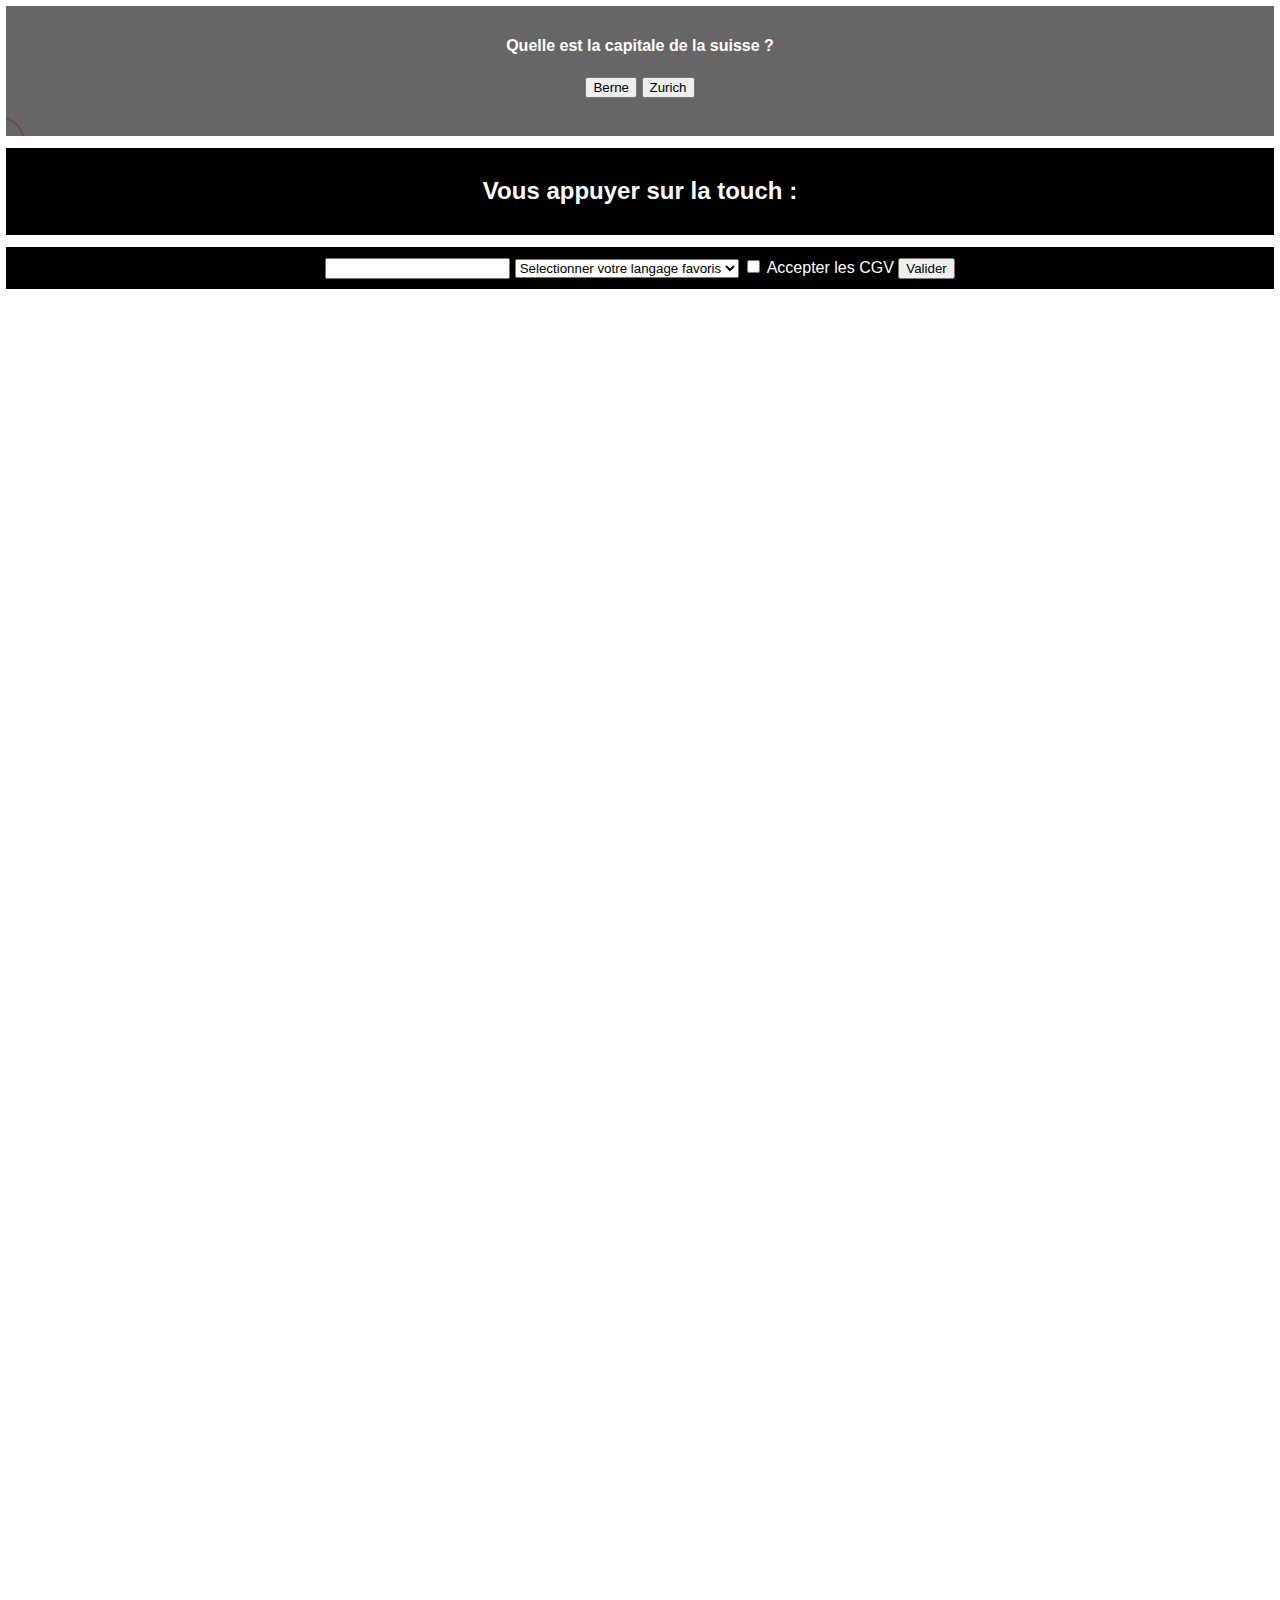
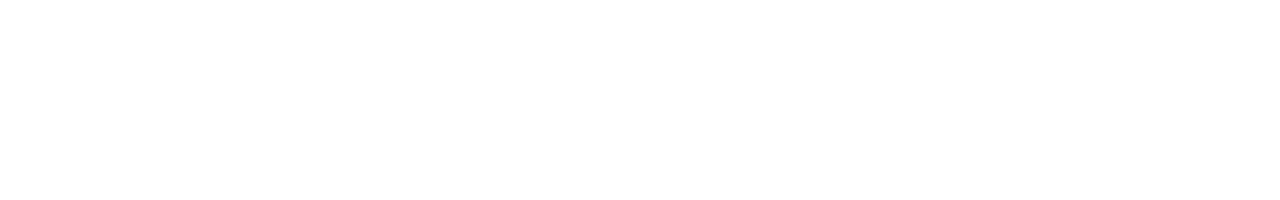
<file: cours/index.html>
<!DOCTYPE html>
<html lang="en">

<head>
   <meta charset="UTF-8">
   <meta http-equiv="X-UA-Compatible" content="IE=edge">
   <meta name="viewport" content="width=device-width, initial-scale=1.0">
   <title>Document</title>
   <link rel="stylesheet" href="style.css">
</head>

<body >
   <div class="click-event box">
      <h4>Quelle est la capitale de la suisse ?</h4>
      <button id="btn-1">Berne</button>
      <button id="btn-2">Zurich</button>
      <p>La bonne réponse est Berne</p>
   </div>

   <div class="mousemove"></div>
   <div class="keypress box">
      <h2>Vous appuyer sur la touch : <span id="key"></span></h2>
   </div>
   <nav>
      <ul>
         <li>Accueil</li>
         <li>Services</li>
         <li>Contact</li>
      </ul>
   </nav>
   <form action="" class="box">
      <input type="text" name="Enter le nom" id="">
      <select>
         <option value="">Selectionner votre langage favoris</option>
         <option value="PHP">PHP</option>
         <option value="Javascript">Javascript</option>
         <option value="Python">Python</option>
      </select>
      <input type="checkbox" id="cgv">
      <label for="cgv">Accepter les CGV</label>
      <input type="submit" value="Valider">
      <div></div>
   </form>
   <script src="index.js"></script>
</body>

</html>
</file>
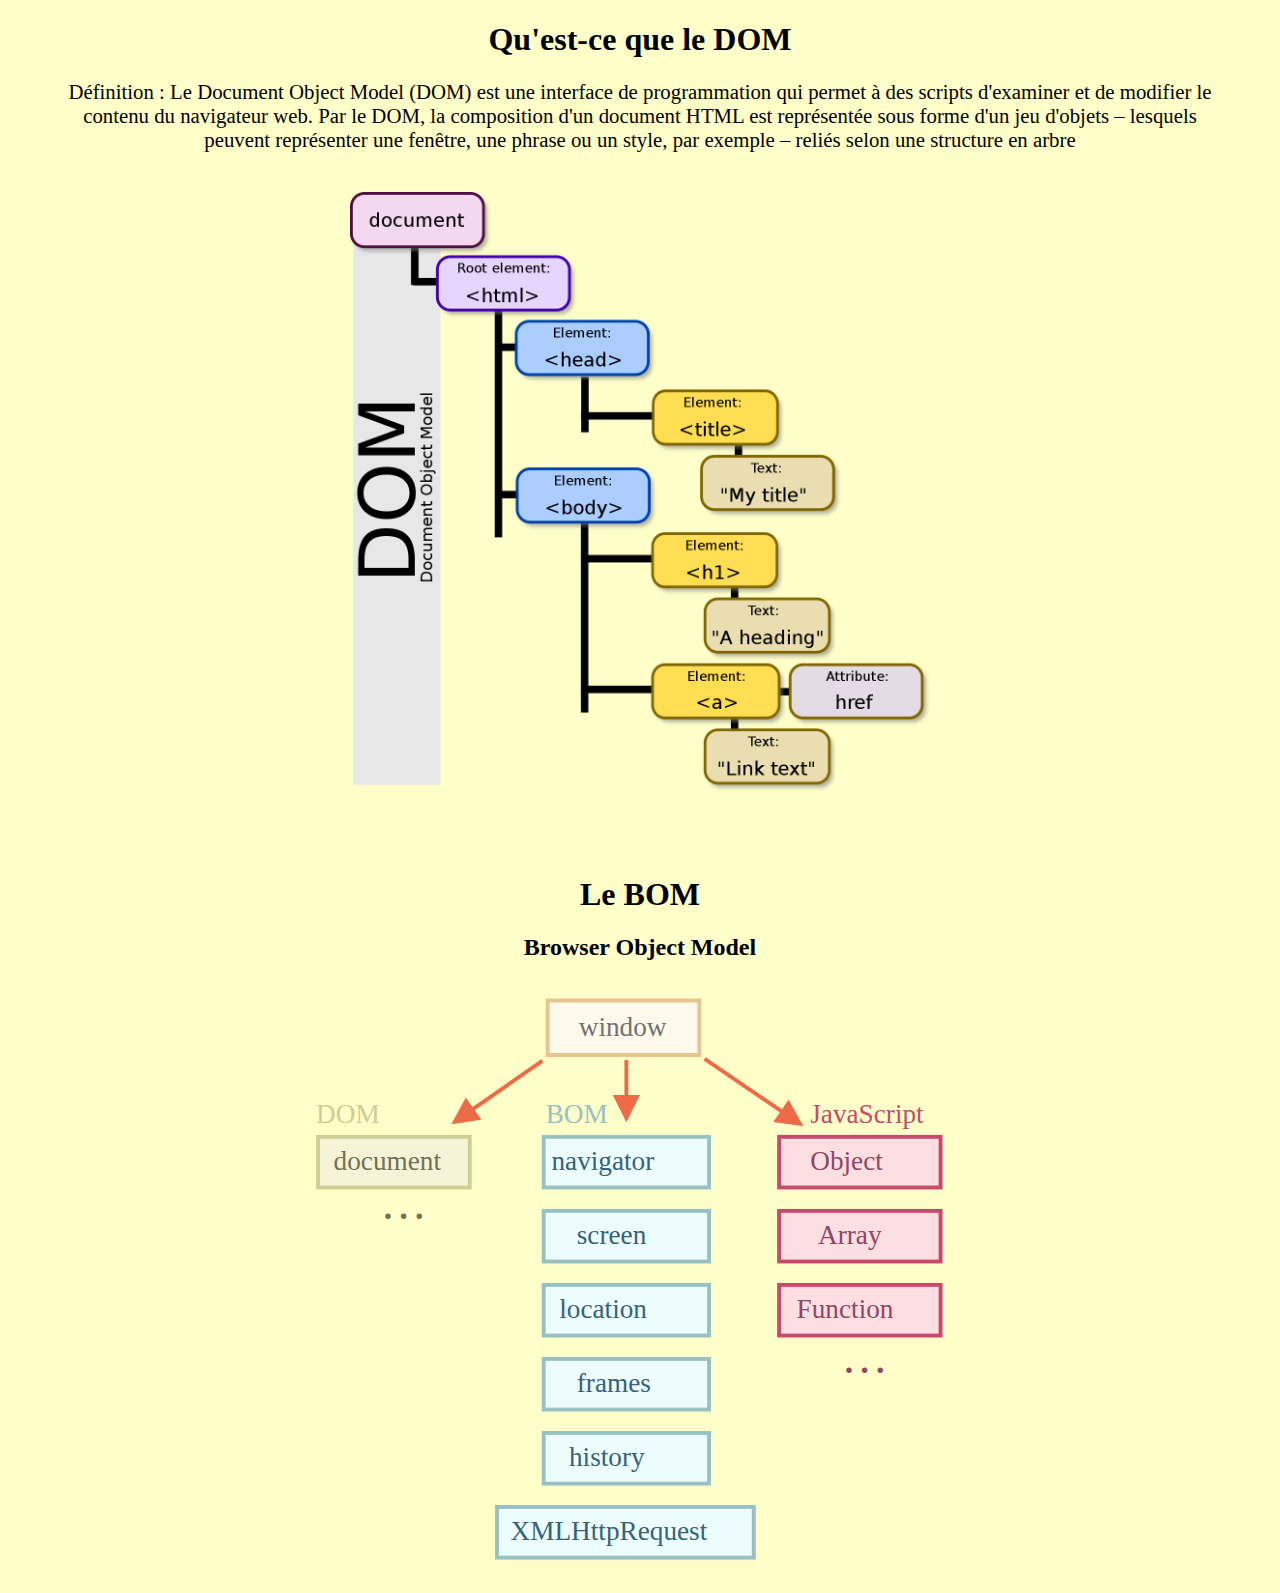
<file: supports/def.html>
<!DOCTYPE html>
<html lang="en">

<head>
  <meta charset="UTF-8">
  <meta http-equiv="X-UA-Compatible" content="IE=edge">
  <meta name="viewport" content="width=device-width, initial-scale=1.0">
  <title>Document</title>
</head>

<body style="text-align: center; font-family: 'Trebuchet MS'; background: rgb(255, 255, 202);">
  <h1>Qu'est-ce que le DOM</h1>

  <p style="margin: 10px 60px 40px; font-size: 1.3rem;">Définition : Le Document Object Model (DOM) est une interface de
    programmation qui
    permet à
    des scripts d'examiner et de modifier le contenu du navigateur web. Par le DOM, la composition d'un document HTML
    est représentée sous forme d'un jeu d'objets – lesquels peuvent représenter une fenêtre, une phrase ou un
    style, par exemple – reliés selon une structure en arbre</p>

  <img height="600" src="./dom.png" alt="">

  <h1 style="margin-top: 80px;">Le BOM</h1>
  <h2>Browser Object Model</h2>

  <img src="./BOM.svg" height="600" alt="">

</body>

</html>
</file>
<file: cours/style.css>
* {  /*tout*/
  box-sizing: border-box;
  font-family: "Segoe UI", Tahoma, Geneva, Verdana, sans-serif;
  list-style: none;
}

body {
  text-align: center;
  margin: 0;
  color: white;
  min-height: 200vh; /* la page fait  2 fois l'écran de l'utilisateur*/
}
.box {
  border: 6px solid white;
  transition: 0.25s ease;
  background: black;
  padding: 10px;
}
p {
  visibility: hidden;
  opacity: 0;
  width: 240px;
  margin: 10px auto 0;
  transform: translateX(-200px);
  transition: 0.6s;
  position: relative;
}
button {
  position: relative;
}
.question-clicked {
  background: rgb(47, 47, 47);
  border-radius: 30px;
  border: 6px dashed pink;
}
.show-response {
  visibility: visible;
  transform: translateX(0);
  opacity: 1;
}
.mousemove {
  height: 50px;
  width: 50px;
  border: 2px solid pink;
  border-radius: 50px;
  position: absolute;
  transform: translate(-50%, -50%);
  transition: 0.2s ease-out;
  z-index: -1;
}
nav {
  background: teal;
  position: fixed;
  width: 100%;
  height: 50px;
  top: -50px;
  transition: 0.3s ease;
  overflow: hidden;
}
nav::after {
  content: "";
  height: 150px;
  width: 150px;
  background: radial-gradient(
    circle closest-side,
    rgba(255, 255, 255, 0.69),
    transparent
  );
  position: absolute;
  transform: translate(-50%, -50%);
  left: var(--x);
  top: var(--y);
  border-radius: 150px;
  transition: 0.25s;
  z-index: 20;
  opacity: 0;
}
nav:hover::after {
  opacity: 1;
}
ul {
  display: flex;
  justify-content: space-around;
  align-items: center;
  padding: 0;
}
</file>
